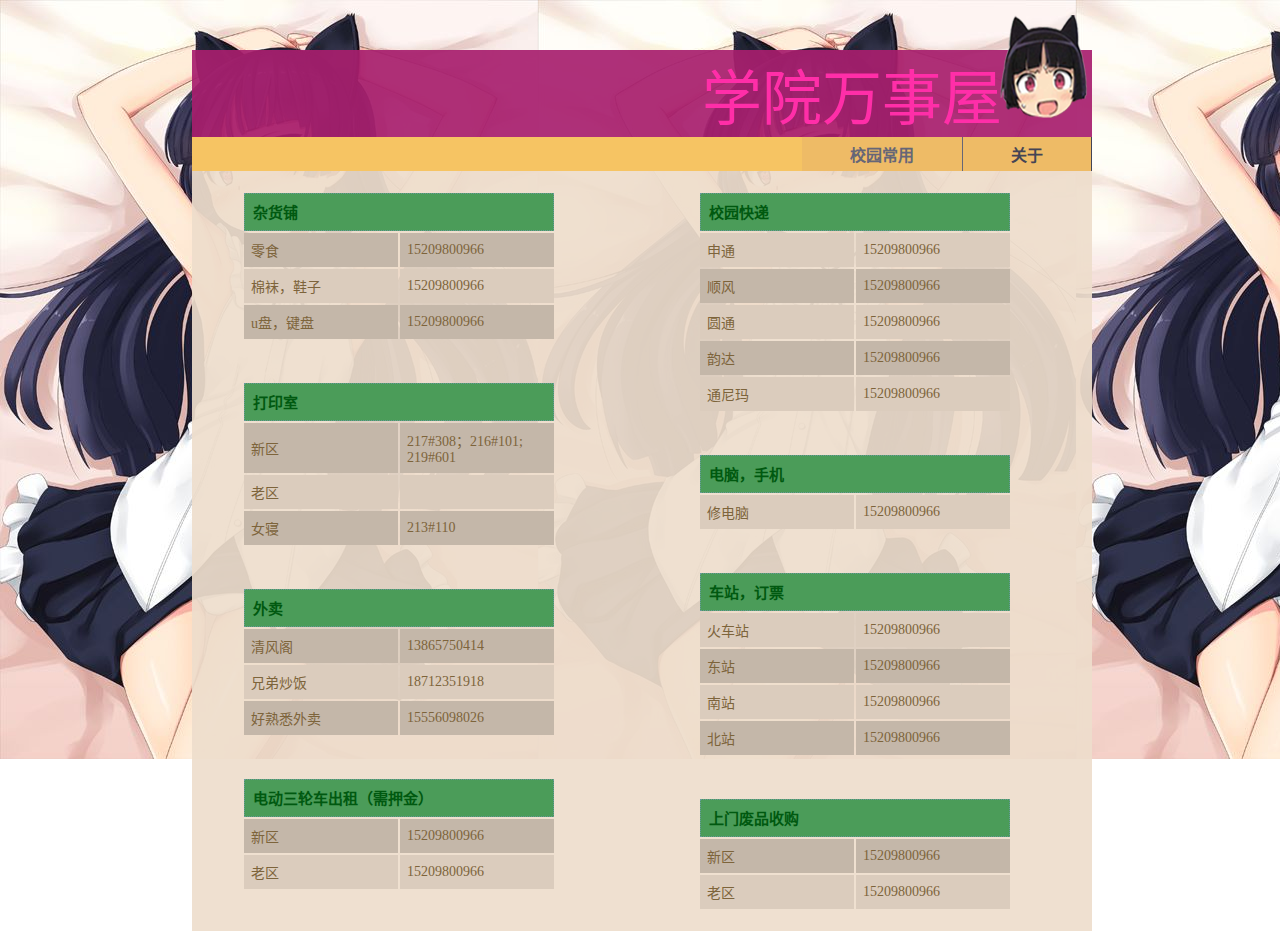
<file: index.html>
<!DOCTYPE HTML>
<html lang="zh-CN">

<head>
	<title>学院万事屋</title>
	<meta charset="UTF-8">
	<meta name="viewport" content="width=device-width, initial-scale=1.0">
	<meta http-equiv="X-UA-Compatible" content="ie=edge">
	<link rel="stylesheet" href="styles/layout.css" />
	<link rel="stylesheet" href="styles/typography.css" />
	<link rel="stylesheet" href="styles/color.css" />
	<link rel="stylesheet" href="styles/index.css" />
	<script type="text/javascript" src="scripts/index.js"></script>
</head>

<body>
	<a id="contact" href="tencent://message/?uin=1207406521&Site=msn&Menu=yes">
		<img id="logo" src="images/baby3.png" alt="" />
	</a>
	<div id="header">
		<p>学院万事屋</p>
	</div>
	<div id="navigation">
		<ul>
			<li><a href="about.html">关于</a></li>
			<li><a href="index.html" id="here">校园常用</a></li>
		</ul>
	</div>
	<div id="content">
		<div id="left">
			<table class="b">
				<tr>
					<th colspan="2">杂货铺</th>
				</tr>
				<tr>
					<td>零食</td>
					<td>15209800966</td>
				</tr>
				<tr>
					<td>棉袜，鞋子</td>
					<td>15209800966</td>
				</tr>
				<tr>
					<td>u盘，键盘</td>
					<td>15209800966</td>
				</tr>
			</table>
			<table id="print" class="a">
				<tr>
					<th colspan="2">打印室</th>
				</tr>
				<tr>
					<td>新区</td>
					<td>217#308；216#101;
						219#601</td>
				</tr>
				<tr>
					<td>老区</td>
					<td></td>
				</tr>
				<tr>
					<td>女寝</td>
					<td>213#110</td>
				</tr>
			</table>
			<table class="b">
				<tr>
					<th colspan="2">外卖</th>
				</tr>
				<tr>
					<td><a href="detail/qingfenge.html">清风阁</a></td>
					<td>13865750414</td>
				</tr>
				<tr>
					<td><a href="detail/xiongdi.html">兄弟炒饭</a></td>
					<td>18712351918</td>
				</tr>
				<tr>
					<td>好熟悉外卖</td>
					<td>15556098026</td>
				</tr>
			</table>
			<table class="a">
				<tr>
					<th colspan="2">电动三轮车出租（需押金）</th>
				</tr>
				<tr>
					<td>新区</td>
					<td>15209800966</td>
				</tr>
				<tr>
					<td>老区</td>
					<td>15209800966</td>
				</tr>
			</table>
		</div>
		<div id="right">
			<table class="b">
				<tr>
					<th colspan="2">校园快递</th>
				</tr>
				<tr>
					<td>申通</td>
					<td>15209800966</td>
				</tr>
				<tr>
					<td>顺风</td>
					<td>15209800966</td>
				</tr>
				<tr>
					<td>圆通</td>
					<td>15209800966</td>
				</tr>
				<tr>
					<td>韵达</td>
					<td>15209800966</td>
				</tr>
				<tr>
					<td>通尼玛</td>
					<td>15209800966</td>
				</tr>
			</table>
			<table class="a">
				<tr>
					<th colspan="2">电脑，手机</th>
				</tr>
				<tr>
					<td>修电脑</td>
					<td>15209800966</td>
				</tr>
			</table>
			<table class="a">
				<tr>
					<th colspan="2">车站，订票</th>
				</tr>
				<tr>
					<td>火车站</td>
					<td>15209800966</td>
				</tr>
				<tr>
					<td>东站</td>
					<td>15209800966</td>
				</tr>
				<tr>
					<td>南站</td>
					<td>15209800966</td>
				</tr>
				<tr>
					<td>北站</td>
					<td>15209800966</td>
				</tr>
			</table>
			<table class="a">
				<tr>
					<th colspan="2">上门废品收购</th>
				</tr>
				<tr>
					<td>新区</td>
					<td>15209800966</td>
				</tr>
				<tr>
					<td>老区</td>
					<td>15209800966</td>
				</tr>
			</table>
		</div>
		<div class="clear">
		</div>
	</div>
</body>

</html>
</file>
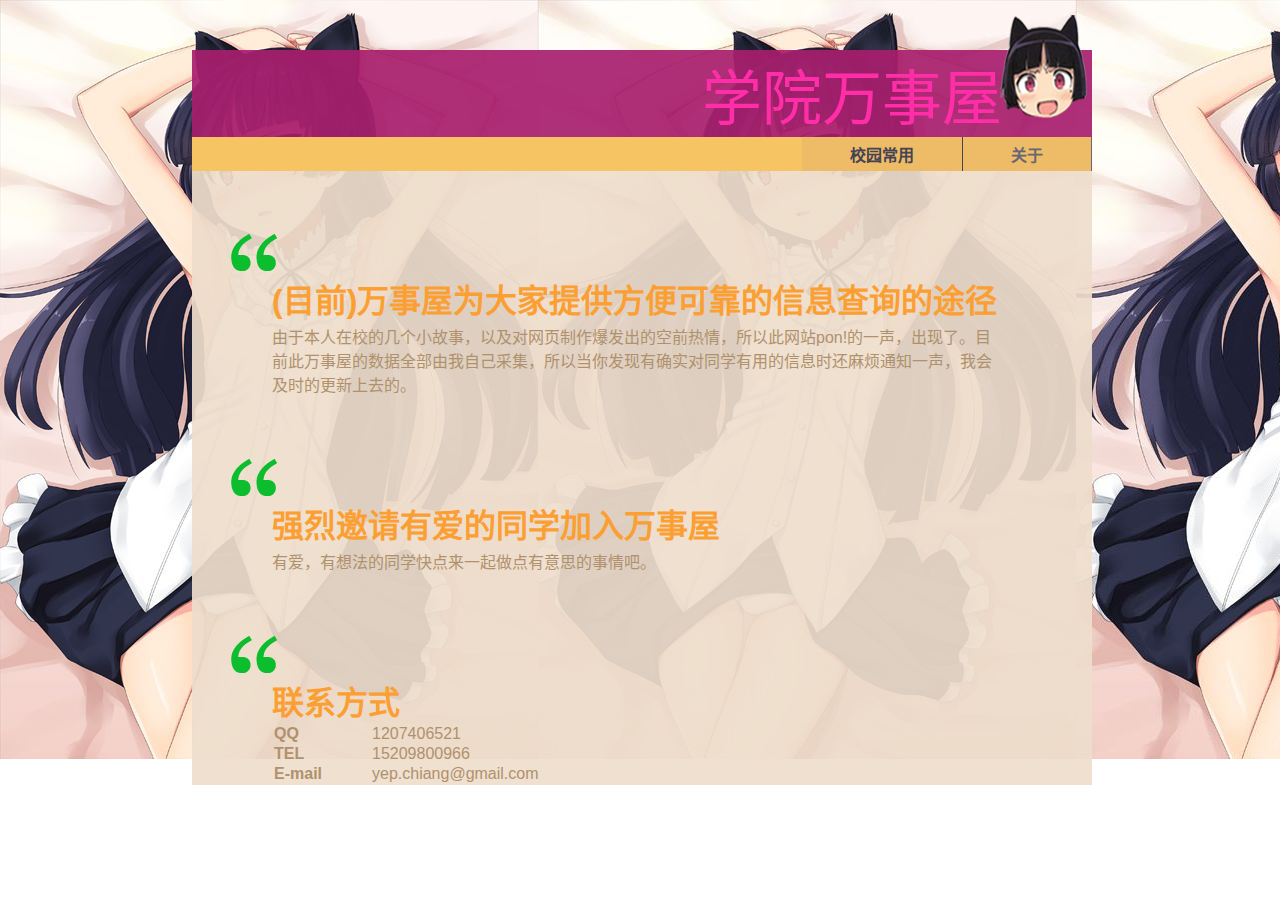
<file: about.html>
<!DOCTYPE HTML>
<html lang="zh-CN">

<head>
	<title>学院万事屋</title>
	<meta charset="UTF-8">
	<meta name="viewport" content="width=device-width, initial-scale=1.0">
	<meta http-equiv="X-UA-Compatible" content="ie=edge">
	<link rel="stylesheet" href="styles/layout.css" />
	<link rel="stylesheet" href="styles/typography.css" />
	<link rel="stylesheet" href="styles/color.css" />
	<link rel="stylesheet" href="styles/about.css" />
</head>

<body>
	<a id="contact" href="">
		<img id="logo" src="images/baby3.png" alt="" />
	</a>
	<div id="header">
		<p>学院万事屋</p>
	</div>
	<div id="navigation">
		<ul>
			<li><a href="about.html" id="here">关于</a></li>
			<li><a href="index.html">校园常用</a></li>
		</ul>
	</div>
	<div id="content">
		<img src="images/slogen2.png" alt="" />
		<h1 id="slogen">
			(目前)万事屋为大家提供方便可靠的信息查询的途径
		</h1>
		<P>
			由于本人在校的几个小故事，以及对网页制作爆发出的空前热情，所以此网站pon!的一声，出现了。目前此万事屋的数据全部由我自己采集，所以当你发现有确实对同学有用的信息时还麻烦通知一声，我会及时的更新上去的。
		</P>
		<img src="images/slogen2.png" alt="" />
		<h1>强烈邀请有爱的同学加入万事屋</h1>
		<p>有爱，有想法的同学快点来一起做点有意思的事情吧。
		</p>
		<img src="images/slogen2.png" alt="" />
		<h1 id="contact">联系方式 </h1>
		<table>
			<tr>
				<th>QQ</th>
				<td>1207406521</td>
			</tr>
			<tr>
				<th>TEL</th>
				<td>15209800966</td>
			</tr>
			<tr>
				<th>E-mail</th>
				<td>yep.chiang@gmail.com</td>
			</tr>
		</table>

	</div>
</body>

</html>
</file>
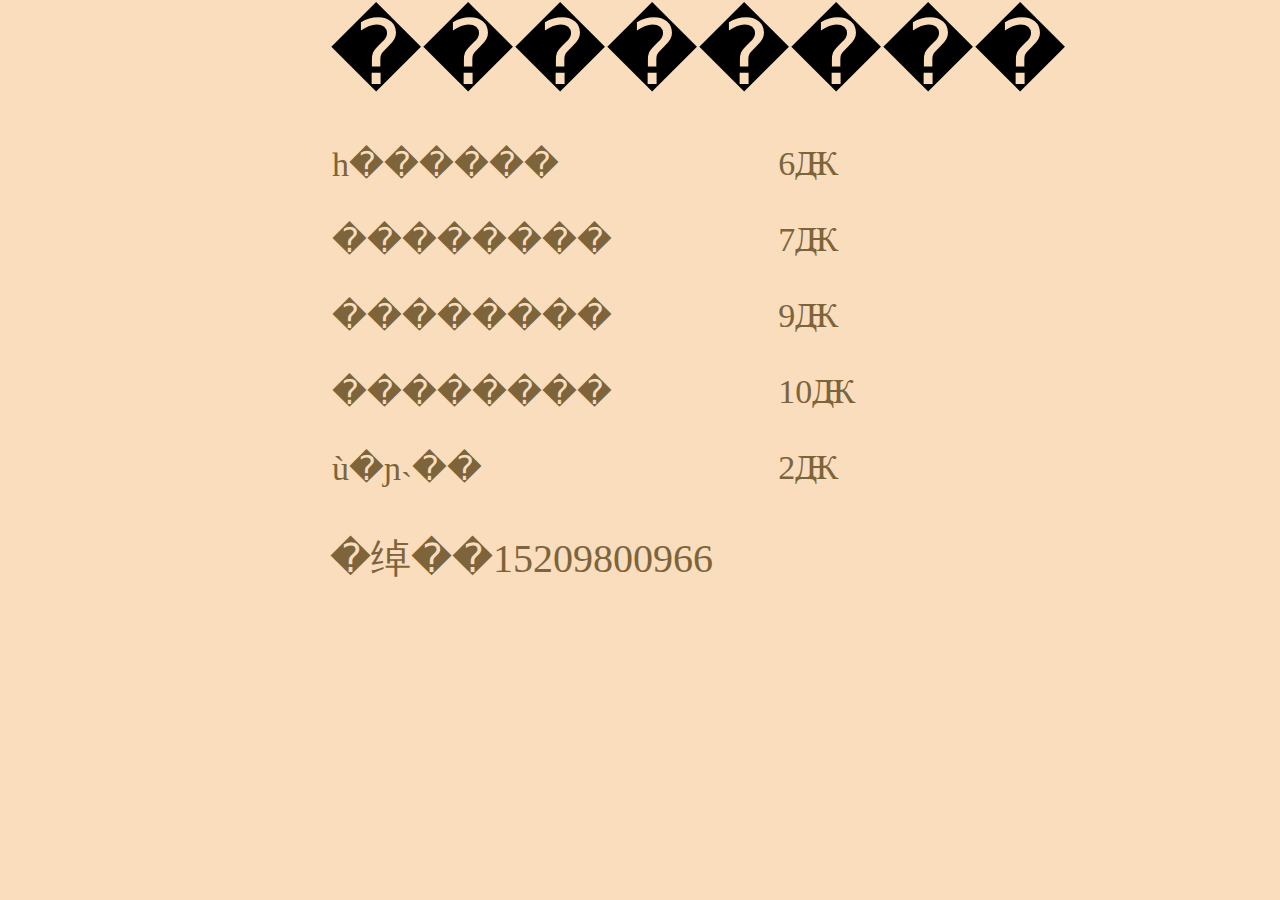
<file: detail/qingfenge.html>
<!DOCTYPE HTML>
<html >
<head>
	<meta >
	<title></title>
	<link rel="stylesheet" href="layout.css" />
	<link rel="stylesheet" href="color.css" />
	<link rel="stylesheet" href="typography.css" />
</head>
<body>
	<div id="header">
		<p>��������</p>
	</div>
	<div id="navigation">
	</div>
	<div id="content">
		<table>
			<tr>
				<td>һ������</td>
				<td>6Ԫ</td>
			</tr>
			<tr>
				<td>��������</td>
				<td>7Ԫ</td>
			</tr>
			<tr>
				<td>��������</td>
				<td>9Ԫ</td>
			</tr>
			<tr>
				<td>��������</td>
				<td>10Ԫ</td>
			</tr>
			<tr>
				<td>ù�ɲ˴��</td>
				<td>2Ԫ</td>
			</tr>
		</table>
	</div>
	<div id="footer">
		<p>�绰��15209800966</p>
	</div>
</body>
</html>
</file>
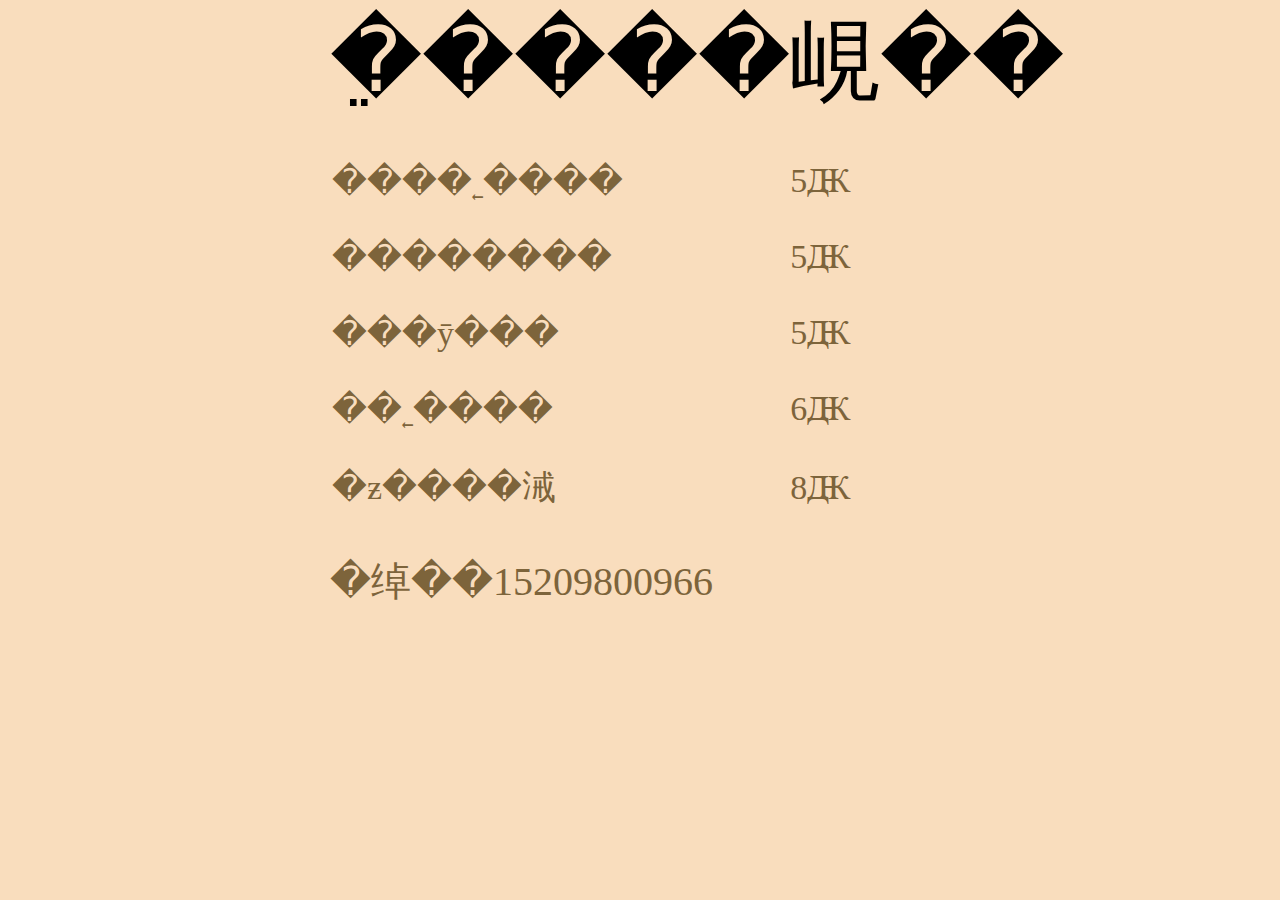
<file: detail/xiongdi.html>
<!DOCTYPE HTML>
<html >
<head>
	<meta >
	<title></title>
	<link rel="stylesheet" href="layout.css" />
	<link rel="stylesheet" href="color.css" />
	<link rel="stylesheet" href="typography.css" />
</head>
<body>
	<div id="header">
		<p>�ֵ����峴��</p>
	</div>
	<div id="navigation">
	</div>
	<div id="content">
		<table>
			<tr>
				<td>����˿����</td>
				<td>5Ԫ</td>
			</tr>
			<tr>
				<td>��������</td>
				<td>5Ԫ</td>
			</tr>
			<tr>
				<td>���ȳ���</td>
				<td>5Ԫ</td>
			</tr>
			<tr>
				<td>��˿����</td>
				<td>6Ԫ</td>
			</tr>
			<tr>
				<td>�ƶ����㳦</td>
				<td>8Ԫ</td>
			</tr>
		</table>
	</div>
	<div id="footer">
		<p>�绰��15209800966</p>
	</div>
</body>
</html>
</file>
<file: styles/layout.css>
body {
	width:900px;
	margin: 1em 15%;
	background-image: url(../images/background.jpg);
	background-repeat: repeat-x;
	background-attachment: fixed;
}
#header {
	background-image: url(../images/headerbackground.png);	
	margin-top: 50px;
}
#header p {
	background-repeat: no-repeat;
}
#logo {
	position: fixed;
	top:10px;
	left:1000px;
}
#navigation {
	background-image: url(../images/navbar.png);
	background-repeat: repeat-x;
	border-width: .1em;
	border-bottom-width: 0;
}

#navigation ul {
	width: 100%;
	overflow: hidden;
	border-left-width: .1em;
}

#navigation li {
	display: inline;
}

#navigation li a {
	display: block;
	float: right;
	padding: 0.3em 3em;
	border-right: .1em solid;
}
</file>
<file: styles/typography.css>
* {
	margin: 0;
	padding: 0;
}

#header p {
	font-family:"H" ;
	font-size: 60px;
	margin-left: 510px;
}

a {
	font-weight: bold;
	text-decoration: none;
}
</file>
<file: styles/color.css>
#content {
	color: #445;
	border-color: ##667;
	background-image: url(../images/contentbgi.png);
}
#header p {
	color: #ff2ea8 ;
}

a:link {
	color: #445;
	background-color: #eb6;
}

a:visited {
	color: #345;
	background-color: #eb5;
}

a:hover {
	color: #667;
	background-color: #fb5;
}

a:active {
	color: #778;
	background-color: #ec8;
}

#here {
	color: #667;
}

#content a {
</file>
<file: styles/index.css>
table {
	padding-top: 20px;
	margin-left: 10px;
	margin-right: 40px;
	margin-bottom: 20px;
}


th {
	font-size: 15px;
	text-align: left;
	border: 1px dotted #699;
	background-color: #4b9c59;
	color:#005910;
	font-weight: bold;
}
td {
	color: #7d643b;
	font-size: 14px;
	background-color: #dbccbd;
}

th,td {
	width: 10em;
	padding: .5em;
}

tr:hover {
	font-weight: bold;
}

.odd td{
	background-color: #c4b7a9;
}

#content a {
	color: #7d643b;
	font-weight: normal;
	background-color: #dbccbd;
}
#content .odd a {
	background-color: #c4b7a9;
}
#left {
	margin-left: 40px;
	float: left;
}

#right {
	margin-right: 40px;
	float: right;
}

.clear {
	clear: both;

}


#logo {
	border: none;
}
</file>
<file: styles/about.css>
#content {
	font-family: "Arial";
	color: #fb9f32;
}
#slogen  {
	font-size: 2em;

}

#content h1 {
	margin-left: 80px;
}

#content p {
	margin-top: .2em;
	margin-left: 80px;
	margin-right: 100px;
	font-weight: medium;
	color: #b0916d;
}

table {
	margin-left: 80px;
	position: relative;
}

th {
}

th,td {
	width:6em;
	color: #b0916d;
}
th {
	text-align: left;	
}
#logo {
	border: none;
}
</file>
<file: detail/layout.css>
body {
	margin: auto;
	width: 900px;
}

header p,img {
	display: inline;
}

#navigation {
 	background-image: url();	
	background-repeat: ;
	border-width: .1em;
	border-bottom-width: 0;
}
#navigation ul {
	width: 100%;
	overflow: hidden;
	border-left-width: .1em;
}

#navigation li {
	display: inline;
}

#navigation li a {
	display: block;
	float:left;
	padding: 0.3em 3em;
	border-right: .1em solid;
}
table {
	padding-top: 20px;
	margin-right: 40px;
	margin-bottom: 20px;
	display: inline-block;
}

.b {
	float: right;
	margin-right: 100px;
}

th {
  font-size: 15px;
  text-align: left;
  border: 1px dotted #699;
  background-color: #4b9c59;
  color:#005910;
  font-weight: bold;
}
td {
	color: #7d643b;
	font-size: 14px;
}

th,td {
width: 10em;
padding: .5em;
padding-left: 0;
}

tr:hover {
	font-weight: bold;
}

.odd {
  background-color: #c4b7a9;
}

#content a {
	color: #7d643b;
	font-weight: normal;
	background-color: #edc;
}
#content .odd a {
	background-color: #c4b7a9;
}

td {
	color:#7d643b;
	font-size: 34px;
}
th,td {
	width: 40em;
}	

#footer {
	color: #7d643b;
</file>
<file: detail/color.css>
body {
	background-color: #f9ddbd;
a:link {
	color: #445;
	background-color: #eb6;
}

a:visited {
	color: #345;
	background-color: #eb5;
}

a:hover {
	color: #667;
	background-color: #fb5;
}

a:active {
	color: #778;
	background-color: #ec8;
}
</file>
<file: detail/typography.css>
* {
	margin: 0;
	padding: 0;
}
#header p {
	font-family: ;
	font-size: 90px;
	margin-left: 140px;
}

a {
	font-weight: bold;
	text-decoration: none;
}
#content {
	margin-left: 140px;
}

#footer {
	margin-left: 140px;
	font-size: 40px;
}
</file>
